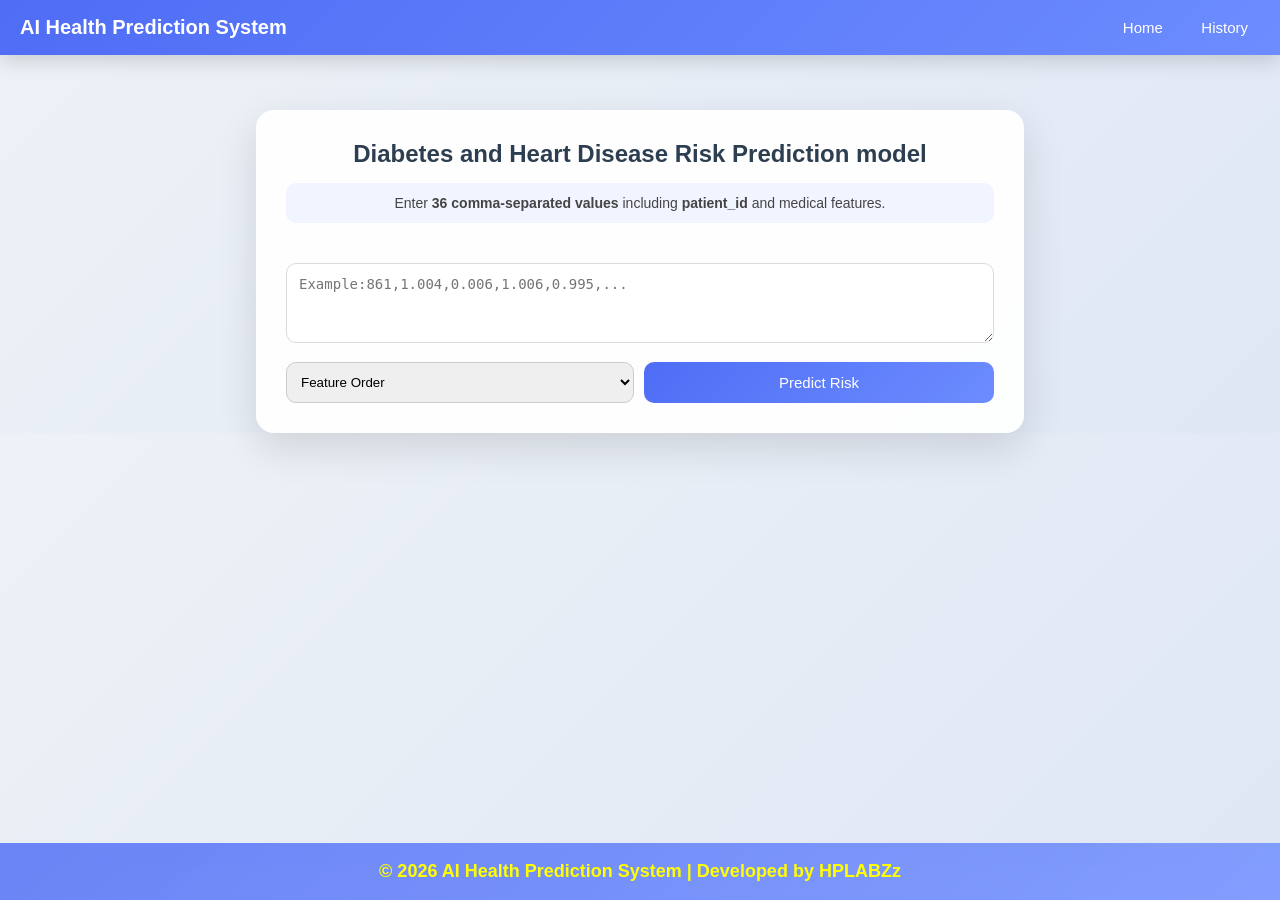
<file: templates/index.html>
<!DOCTYPE html>
<html>
<head>
    <meta name="viewport" content="width=device-width, initial-scale=1.0">
    <link rel="stylesheet" href="style.css">
    <title>AI Disease Prediction System</title>
    <style>

    * {box-sizing: border-box;}
    body {
        font-family: 'Segoe UI', Arial, sans-serif;
        background: linear-gradient(135deg, #eef2f7, #dfe7f5);
        margin: 0;
        padding: 0;
    }
    .navbar {
        width: 100%;
        background: linear-gradient(135deg, #4f6df5, #6c8cff);
        padding: 16px 20px;
        display: flex;
        justify-content: space-between;
        align-items: center;
        box-shadow: 0 6px 20px rgba(0,0,0,0.15);
        position: fixed;
        top: 0;
        z-index: 1000;
    }
    .nav-title {color: white; font-size: 20px; font-weight: 600;}
    .nav-links a {
        color: white;
        text-decoration: none;
        font-size: 15px;
        margin-left: 10px;
        padding: 6px 12px;
        border-radius: 8px;
        transition: 0.3s;
    }
    .nav-links a:hover {background: rgba(255,255,255,0.2);}
    .container {
        width: 60%;
        margin: auto;
        margin-top: 110px;
        background: rgba(255,255,255,0.95);
        padding: 30px;
        border-radius: 18px;
        box-shadow: 0 15px 40px rgba(0,0,0,0.12);
        text-align: center;
    }
    .title {
        font-size: 24px;  font-weight: 600;
        color: #2c3e50; margin-bottom: 15px;
    }
    .instructions {
        background: #f1f5ff;
        padding: 12px;
        border-radius: 10px;
        font-size: 14px;
        color: #444;
        margin-bottom: 40px;
    }
    textarea {
        width: 100%;     height: 80px;  padding: 12px;
        font-size: 14px; transition: 0.3s;
        border-radius: 10px; border: 1px solid #dcdcdc;
    }

    textarea:focus {
        border: 1px solid #4f6df5;
        box-shadow: 0 0 10px rgba(79,109,245,0.25);
        outline: none;
    }
    .controls {display: flex; gap: 10px; margin-top: 15px;}
    select {flex: 1; padding: 10px; border-radius: 10px; border: 1px solid #ccc;}
    button {flex: 1;     padding: 12px;
        font-size: 15px; color: white;
        border: none;    border-radius: 10px;
        cursor: pointer; transition: 0.3s;
        background: linear-gradient(135deg, #4f6df5, #6c8cff);
    }
    button:hover {transform: translateY(-2px); box-shadow: 0 8px 20px rgba(0,0,0,0.2); }
    .toast {
        position: fixed;
        top: 60px;
        left: 50%;
        transform: translate(-50%, -40px);
        min-width: 300px;
        max-width: 90%;
        padding: 14px;
        border-radius: 10px;
        color: white;
        font-size: 14px;
        background: #e74c3c;
        opacity: 0;
        transition: 0.4s;
        z-index: 9999;
    }
    .toast.show {opacity: 1; transform: translate(-50%, 0);}
    .toast.success { background: #2ecc71; }
    .toast.error { background: #e74c3c; }
    .modal {
        display: none;
        position: fixed;
        width: 100%;
        height: 100%;
        background: rgba(0,0,0,0.4);
    }
    .modal-box {
        background: white;
        width: 300px;
        padding: 25px;
        margin: 120px auto;
        border-radius: 12px;
        text-align: center;
    }

    .modal-box input {
        width: 100%;
        padding: 10px;
        margin: 8px 0;
        border-radius: 8px;
        border: 1px solid #ccc;
    }

    .footer {
        color: yellow;
        position: fixed;
        bottom: 0;
        width: 100%;
        text-align: center;
        background: linear-gradient(135deg, #4f6df5d3, #6c8cffd0);
        font-size: 18px;
        font-weight: 600;
        margin-top: 20px;
    }

    @media (max-width: 768px) {
        .navbar {flex-direction: column; align-items: flex-start; }
        .nav-title {font-size: 18px; margin-bottom: 5px; }
        .nav-links {width: 100%; display: flex; justify-content: space-between;}
        .container {width: 92%; padding: 20px; border-radius: 16px;}
        .title {font-size: 18px;}
        textarea {height: 90px;}
        .controls {flex-direction: column;}
        button {width: 100%;}
        select {width: 100%;}
    }
    @media (max-width: 768px) {
        .footer {font-size: 12px; padding: 10px;}
    }
    </style>
</head>

<body>
    <div class="navbar">
        <div class="nav-title">AI Health Prediction System</div>
        <div class="nav-links">
            <a href="/">Home</a>
            <a href="#" onclick="openLogin()">History</a>
        </div>
    </div>

    <div id="loginModal" class="modal">
    <div class="modal-box">
        <form action="/admin_login" method="post">
            <h2>Admin Login</h2>

            <input type="text" name="username" placeholder="Username" required>
            <input type="password" name="password" placeholder="Password" required>

            <button type="submit">Login</button>
        </form>

        <span class="close" onclick="closeLogin()">×</span>
    </div>
</div>

    <div id="toast" class="toast"></div>
    <div class="container">
        <div class="title">Diabetes and Heart Disease Risk Prediction model</div>
        <div class="subtitle"></div>
        <div class="instructions">Enter <b>36 comma-separated values</b> including <b>patient_id</b> and medical features.</div>
        <form id="predictionForm" action="/predict" method="post">
            <textarea id="patientInput" name="patient_data"
                placeholder="Example:861,1.004,0.006,1.006,0.995,..."></textarea>

            <div class="controls">
                <select>
                    <option disabled selected>Feature Order</option>
                    <option>1. Patient id</option>
                    <option>2. Age</option>
                    <option>3. Sex</option>
                    <option>4. Smoking</option>
                    <option>5. Alcohol Consumption</option>
                    <option>6. Physical Activity</option>
                    <option>7. Obesity</option>
                    <option>8. Radiation Exposure</option>
                    <option>9. Blood pressure</option>
                    <option>10. Cholesterol</option>
                    <option>11. Blood Sugar</option>
                    <option>12. Bmi</option>
                    <option>13. Resting HeartRate</option>
                    <option>14. ECG Results</option>
                    <option>15. Exercise Induced Angina</option>
                    <option>16. C Reactive Protein</option>
                    <option>17. Triglycerides</option>
                    <option>18. Ldl</option>
                    <option>19. Hdl</option>
                    <option>20. PSA Level</option>
                    <option>21. ca125 Level</option>
                    <option>22. afp Level</option>
                    <option>23. cea Level</option>
                    <option>24. BRCA1 Mutation</option>
                    <option>25. BRCA2 Mutation</option>
                    <option>26. TP53 Mutation</option>
                    <option>27. KRAS Mutation</option>
                    <option>28. EGFR Mutation</option>
                    <option>29. LDLR Variant</option>
                    <option>30. APOE Variant</option>
                    <option>31. MYH7 Variant</option>
                    <option>32. PCSK9 Variant</option>
                    <option>33. snp Risk Score</option>
                    <option>34. Gene Expression Score</option>
                    <option>35. Polygenic Risk Score</option>
                    <option>36. Family History Heart</option>
                </select>
                <button class="predict_btn" type="submit">Predict Risk</button>
            </div>
        </form>
        <form action="/admin_login" method="post"></form>
    </div>
    </div>

    <footer class="footer">
        <p>© 2026 AI Health Prediction System | Developed by HPLABZz</p>
    </footer>

</body>
    <script>
        function showToast(message, type="error") {
            let toast = document.getElementById("toast");
            clearTimeout(toast.hideTimeout);
            toast.classList.remove("show");

            setTimeout(() => {
                void toast.offsetWidth;
                toast.innerText = message;
                toast.className = "toast " + type + " show";

                toast.hideTimeout = setTimeout(() => {
                    toast.classList.remove("show");
                }, 1500);
            }, 50);
        }

        function openLogin() {
            document.getElementById("loginModal").style.display = "block";
        }

        function closeLogin() {
            document.getElementById("loginModal").style.display = "none";
        }

        document.getElementById("predictionForm").addEventListener("submit", function(e) {
            let input = document.getElementById("patientInput").value.trim();
            let values = input.split(",").filter(v => v.trim() !== "");

            if (values.length !== 36) {
                e.preventDefault();
                showToast("Enter exactly 36 values. You entered: " + values.length, "error");
                return;
            }

            for (let i = 0; i < values.length; i++) {
                if (isNaN(values[i])) {
                    e.preventDefault();
                    showToast("Invalid value at position " + (i+1), "error");
                    return;
                }
            }

            showToast("Processing prediction...", "success");
        });
        </script>
</body>
</html>
</file>
<file: templates/style.css>
* {
    box-sizing: border-box;
}

body {
    font-family: 'Segoe UI', Arial, sans-serif;
    background: linear-gradient(135deg, #eef2f7, #dfe7f5);
    margin: 0;
    padding: 0;
}

.navbar {
    width: 100%;
    background: linear-gradient(135deg, #4f6df5, #6c8cff);
    padding: 16px 20px;
    display: flex;
    justify-content: space-between;
    align-items: center;
    box-shadow: 0 6px 20px rgba(0,0,0,0.15);
    position: fixed;
    top: 0;
    z-index: 1000;
}

.nav-title {
    color: white;
    font-size: 20px;
    font-weight: 600;
}

.nav-links a {
    color: white;
    text-decoration: none;
    font-size: 15px;
    margin-left: 10px;
    padding: 6px 12px;
    border-radius: 8px;
    transition: 0.3s;
}

.nav-links a:hover {
    background: rgba(255,255,255,0.2);
}

.container {
    width: 55%;
    margin: auto;
    margin-top: 110px;
    background: rgba(255,255,255,0.95);
    padding: 30px;
    border-radius: 18px;
    box-shadow: 0 15px 40px rgba(0,0,0,0.12);
    text-align: center;
}

.title {
    font-size: 24px;
    font-weight: 600;
    color: #2c3e50;
    margin-bottom: 15px;
}

.instructions {
    background: #f1f5ff;
    padding: 12px;
    border-radius: 10px;
    font-size: 14px;
    color: #444;
    margin-bottom: 20px;
}

textarea {
    width: 100%;
    height: 80px;
    padding: 12px;
    border-radius: 10px;
    border: 1px solid #dcdcdc;
    font-size: 14px;
    transition: 0.3s;
}

textarea:focus {
    border: 1px solid #4f6df5;
    box-shadow: 0 0 10px rgba(79,109,245,0.25);
    outline: none;
}

.controls {
    display: flex;
    gap: 10px;
    margin-top: 15px;
}

select {
    flex: 1;
    padding: 10px;
    border-radius: 10px;
    border: 1px solid #ccc;
}

button {
    flex: 1;
    padding: 12px;
    font-size: 15px;
    background: linear-gradient(135deg, #4f6df5, #6c8cff);
    color: white;
    border: none;
    border-radius: 10px;
    cursor: pointer;
    transition: 0.3s;
}

button:hover {
    transform: translateY(-2px);
    box-shadow: 0 8px 20px rgba(0,0,0,0.2);
}

.toast {
    position: fixed;
    top: 60px;
    left: 50%;
    transform: translate(-50%, -40px);
    min-width: 300px;
    max-width: 90%;
    padding: 14px;
    border-radius: 10px;
    color: white;
    font-size: 14px;
    background: #e74c3c;
    opacity: 0;
    transition: 0.4s;
    z-index: 9999;
}

.toast.show {
    opacity: 1;
    transform: translate(-50%, 0);
}

.toast.success { background: #2ecc71; }
.toast.error { background: #e74c3c; }

.modal {
    display: none;
    position: fixed;
    width: 100%;
    height: 100%;
    background: rgba(0,0,0,0.4);
}

.modal-box {
    background: white;
    width: 300px;
    padding: 25px;
    margin: 120px auto;
    border-radius: 12px;
    text-align: center;
}

.modal-box input {
    width: 100%;
    padding: 10px;
    margin: 8px 0;
    border-radius: 8px;
    border: 1px solid #ccc;
}

@media (max-width: 768px) {

    .navbar {
        flex-direction: column;
        align-items: flex-start;
    }

    .nav-title {
        font-size: 18px;
        margin-bottom: 5px;
    }

    .nav-links {
        width: 100%;
        display: flex;
        justify-content: space-between;
    }

    .container {
        width: 92%;
        padding: 20px;
        border-radius: 16px;
    }

    .title {
        font-size: 18px;
    }

    textarea {
        height: 90px;
    }

    .controls {
        flex-direction: column;
    }

    button {
        width: 100%;
    }

    select {
        width: 100%;
    }
}
</file>
